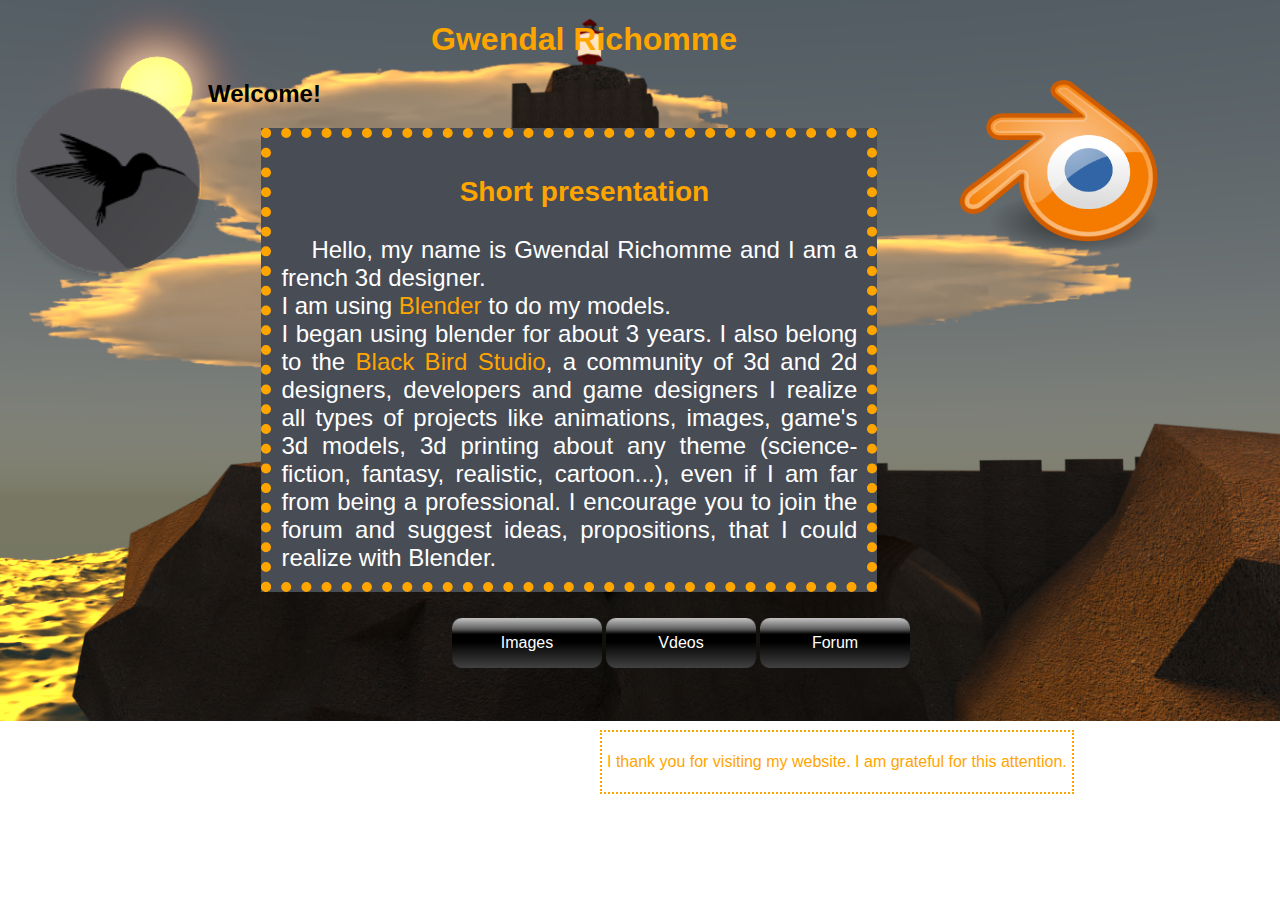
<file: index.html>
<!DOCTYPE html>

<html lang="en">
<head>
  <meta charset="utf-8">

  <title>Gwendal Richomme</title>
  <meta name="description" content="The HTML5 Herald">
  <meta name="Breizh_Dalek" content="SitePoint">

  <link rel="stylesheet" href="./css/Site.css?v=1.0">

</head>

<body id="MainPage">
  <!--Head-->

  <h1>Gwendal Richomme</h1>


  <a href="https://play.google.com/store/apps/dev?id=8107178236973367376"><img src="./img/BlackBirdStudio.png" alt="Black Bird Studio" title="Black Bird Studio" id="Black_Bird_Studio" style="width:200px"/></a>

  <a href="https://www.blender.org/"><img src="./img/BlenderLogo.png" alt="Blender's official website" title="Blender" id="Blender_Logo" style="width:200px"/></a>



  <h2>Welcome!</h2>



                    <!-- Menu-->
<div id="Menu">

  <div class="Bouton">
    <p>
      <a href="./Site_Presentation_Images_Blender_images.html">Images</a>
    </p>
  </div>
  <div class="Bouton">
    <p>
      <a href="./Site_Presentation_Images_Blender_Videos.html">Vdeos</a>
    </p>
  </div>
  <div class="Bouton">
    <p>
      <a href="./minichat.php">Forum</a>
    </p>
  </div>


</div>
                    <!--Body of the page-->
<div id="BodyPage">


  <h3>Short presentation</h3>

  <div>
    Hello, my name is Gwendal Richomme and I am a french 3d designer.<br/>
    I am using <a href="https://www.blender.org/">Blender</a> to do my models.<br/>
    I began using blender for about 3 years.
    I also belong to the <a href="https://play.google.com/store/apps/dev?id=8107178236973367376">Black Bird Studio</a>, a community of 3d and 2d designers, developers and game designers
    I realize all types of projects like animations, images, game's 3d models, 3d printing about any theme (science-fiction, fantasy, realistic, cartoon...), even if I am far from being a professional.
    I encourage you to join the forum and suggest ideas, propositions, that I could realize with Blender.<br />
  </div>
</div>
                    <!--Footage-->
<div id="Footage">
  <p>
    I thank you for visiting my website. I am grateful for this attention.
  </p>
</div>
</body>
</html>
</file>
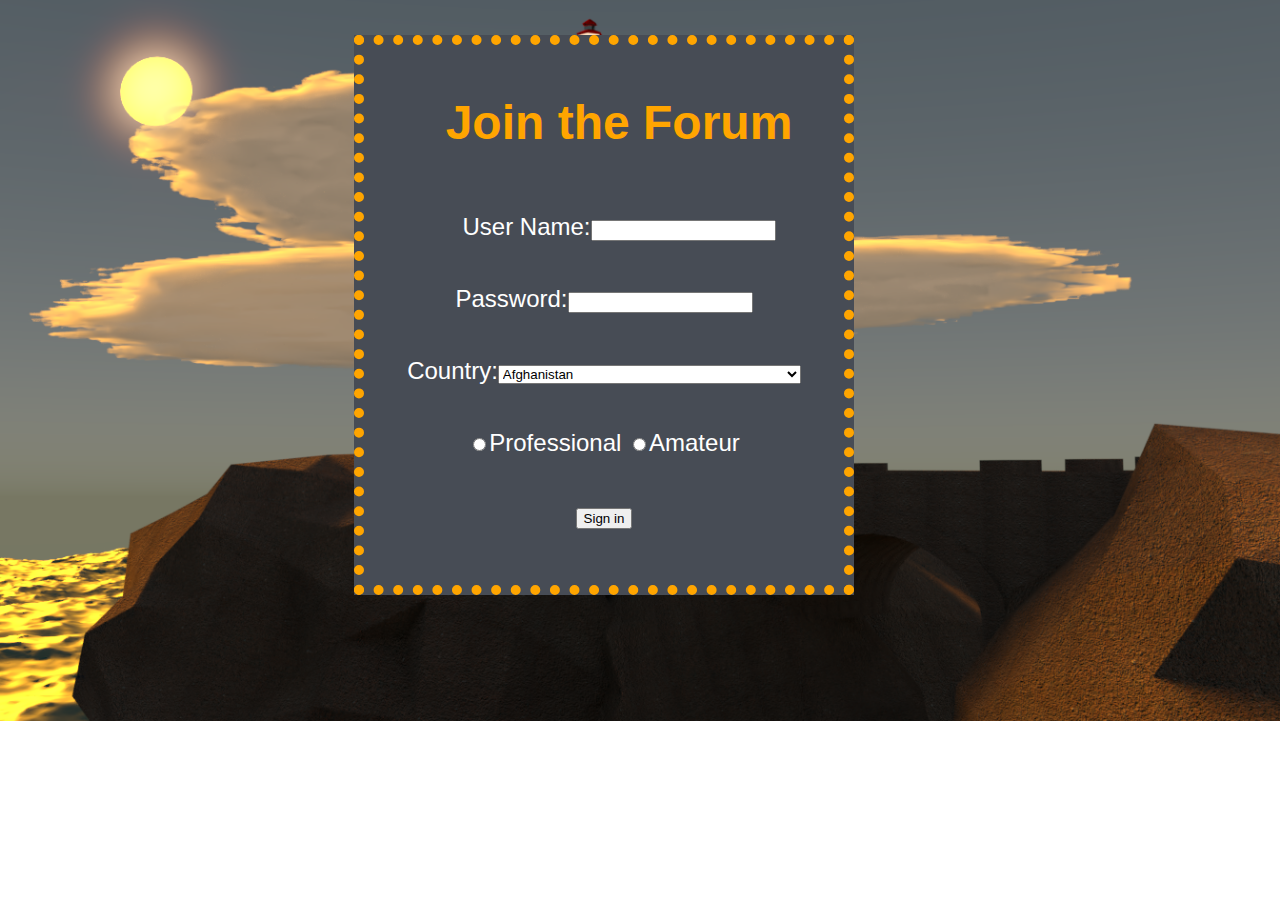
<file: Site_Presentation_Images_Blender_Forum.html>
<!DOCTYPE html>

<html lang="en">
<head>
  <meta charset="utf-8">

  <title>Gwendal Richomme</title>
  <meta name="description" content="The HTML5 Herald">
  <meta name="Breizh_Dalek" content="SitePoint">

  <link rel="stylesheet" href="./css/Site.css?v=1.0">

</head>

<body id="ForumPage">
  <div class="Formular">

    <h1>Join the Forum</h1>
    <form method="post" action="mettre la vraie cible .php">
      <p>
        User Name:<input type="text" name="Name"/> <br/>
        Password:<input type="password" name="password"/> <br/>
        Country:<select>
	<option value="AF">Afghanistan</option>
	<option value="AX">Åland Islands</option>
	<option value="AL">Albania</option>
	<option value="DZ">Algeria</option>
	<option value="AS">American Samoa</option>
	<option value="AD">Andorra</option>
	<option value="AO">Angola</option>
	<option value="AI">Anguilla</option>
	<option value="AQ">Antarctica</option>
	<option value="AG">Antigua and Barbuda</option>
	<option value="AR">Argentina</option>
	<option value="AM">Armenia</option>
	<option value="AW">Aruba</option>
	<option value="AU">Australia</option>
	<option value="AT">Austria</option>
	<option value="AZ">Azerbaijan</option>
	<option value="BS">Bahamas</option>
	<option value="BH">Bahrain</option>
	<option value="BD">Bangladesh</option>
	<option value="BB">Barbados</option>
	<option value="BY">Belarus</option>
	<option value="BE">Belgium</option>
	<option value="BZ">Belize</option>
	<option value="BJ">Benin</option>
	<option value="BM">Bermuda</option>
	<option value="BT">Bhutan</option>
	<option value="BO">Bolivia, Plurinational State of</option>
	<option value="BQ">Bonaire, Sint Eustatius and Saba</option>
	<option value="BA">Bosnia and Herzegovina</option>
	<option value="BW">Botswana</option>
	<option value="BV">Bouvet Island</option>
	<option value="BR">Brazil</option>
	<option value="IO">British Indian Ocean Territory</option>
	<option value="BN">Brunei Darussalam</option>
	<option value="BG">Bulgaria</option>
	<option value="BF">Burkina Faso</option>
	<option value="BI">Burundi</option>
	<option value="KH">Cambodia</option>
	<option value="CM">Cameroon</option>
	<option value="CA">Canada</option>
	<option value="CV">Cape Verde</option>
	<option value="KY">Cayman Islands</option>
	<option value="CF">Central African Republic</option>
	<option value="TD">Chad</option>
	<option value="CL">Chile</option>
	<option value="CN">China</option>
	<option value="CX">Christmas Island</option>
	<option value="CC">Cocos (Keeling) Islands</option>
	<option value="CO">Colombia</option>
	<option value="KM">Comoros</option>
	<option value="CG">Congo</option>
	<option value="CD">Congo, the Democratic Republic of the</option>
	<option value="CK">Cook Islands</option>
	<option value="CR">Costa Rica</option>
	<option value="CI">Côte d'Ivoire</option>
	<option value="HR">Croatia</option>
	<option value="CU">Cuba</option>
	<option value="CW">Curaçao</option>
	<option value="CY">Cyprus</option>
	<option value="CZ">Czech Republic</option>
	<option value="DK">Denmark</option>
	<option value="DJ">Djibouti</option>
	<option value="DM">Dominica</option>
	<option value="DO">Dominican Republic</option>
	<option value="EC">Ecuador</option>
	<option value="EG">Egypt</option>
	<option value="SV">El Salvador</option>
	<option value="GQ">Equatorial Guinea</option>
	<option value="ER">Eritrea</option>
	<option value="EE">Estonia</option>
	<option value="ET">Ethiopia</option>
	<option value="FK">Falkland Islands (Malvinas)</option>
	<option value="FO">Faroe Islands</option>
	<option value="FJ">Fiji</option>
	<option value="FI">Finland</option>
	<option value="FR">France</option>
	<option value="GF">French Guiana</option>
	<option value="PF">French Polynesia</option>
	<option value="TF">French Southern Territories</option>
	<option value="GA">Gabon</option>
	<option value="GM">Gambia</option>
	<option value="GE">Georgia</option>
	<option value="DE">Germany</option>
	<option value="GH">Ghana</option>
	<option value="GI">Gibraltar</option>
	<option value="GR">Greece</option>
	<option value="GL">Greenland</option>
	<option value="GD">Grenada</option>
	<option value="GP">Guadeloupe</option>
	<option value="GU">Guam</option>
	<option value="GT">Guatemala</option>
	<option value="GG">Guernsey</option>
	<option value="GN">Guinea</option>
	<option value="GW">Guinea-Bissau</option>
	<option value="GY">Guyana</option>
	<option value="HT">Haiti</option>
	<option value="HM">Heard Island and McDonald Islands</option>
	<option value="VA">Holy See (Vatican City State)</option>
	<option value="HN">Honduras</option>
	<option value="HK">Hong Kong</option>
	<option value="HU">Hungary</option>
	<option value="IS">Iceland</option>
	<option value="IN">India</option>
	<option value="ID">Indonesia</option>
	<option value="IR">Iran, Islamic Republic of</option>
	<option value="IQ">Iraq</option>
	<option value="IE">Ireland</option>
	<option value="IM">Isle of Man</option>
	<option value="IL">Israel</option>
	<option value="IT">Italy</option>
	<option value="JM">Jamaica</option>
	<option value="JP">Japan</option>
	<option value="JE">Jersey</option>
	<option value="JO">Jordan</option>
	<option value="KZ">Kazakhstan</option>
	<option value="KE">Kenya</option>
	<option value="KI">Kiribati</option>
	<option value="KP">Korea, Democratic People's Republic of</option>
	<option value="KR">Korea, Republic of</option>
	<option value="KW">Kuwait</option>
	<option value="KG">Kyrgyzstan</option>
	<option value="LA">Lao People's Democratic Republic</option>
	<option value="LV">Latvia</option>
	<option value="LB">Lebanon</option>
	<option value="LS">Lesotho</option>
	<option value="LR">Liberia</option>
	<option value="LY">Libya</option>
	<option value="LI">Liechtenstein</option>
	<option value="LT">Lithuania</option>
	<option value="LU">Luxembourg</option>
	<option value="MO">Macao</option>
	<option value="MK">Macedonia, the former Yugoslav Republic of</option>
	<option value="MG">Madagascar</option>
	<option value="MW">Malawi</option>
	<option value="MY">Malaysia</option>
	<option value="MV">Maldives</option>
	<option value="ML">Mali</option>
	<option value="MT">Malta</option>
	<option value="MH">Marshall Islands</option>
	<option value="MQ">Martinique</option>
	<option value="MR">Mauritania</option>
	<option value="MU">Mauritius</option>
	<option value="YT">Mayotte</option>
	<option value="MX">Mexico</option>
	<option value="FM">Micronesia, Federated States of</option>
	<option value="MD">Moldova, Republic of</option>
	<option value="MC">Monaco</option>
	<option value="MN">Mongolia</option>
	<option value="ME">Montenegro</option>
	<option value="MS">Montserrat</option>
	<option value="MA">Morocco</option>
	<option value="MZ">Mozambique</option>
	<option value="MM">Myanmar</option>
	<option value="NA">Namibia</option>
	<option value="NR">Nauru</option>
	<option value="NP">Nepal</option>
	<option value="NL">Netherlands</option>
	<option value="NC">New Caledonia</option>
	<option value="NZ">New Zealand</option>
	<option value="NI">Nicaragua</option>
	<option value="NE">Niger</option>
	<option value="NG">Nigeria</option>
	<option value="NU">Niue</option>
	<option value="NF">Norfolk Island</option>
	<option value="MP">Northern Mariana Islands</option>
	<option value="NO">Norway</option>
	<option value="OM">Oman</option>
	<option value="PK">Pakistan</option>
	<option value="PW">Palau</option>
	<option value="PS">Palestinian Territory, Occupied</option>
	<option value="PA">Panama</option>
	<option value="PG">Papua New Guinea</option>
	<option value="PY">Paraguay</option>
	<option value="PE">Peru</option>
	<option value="PH">Philippines</option>
	<option value="PN">Pitcairn</option>
	<option value="PL">Poland</option>
	<option value="PT">Portugal</option>
	<option value="PR">Puerto Rico</option>
	<option value="QA">Qatar</option>
	<option value="RE">Réunion</option>
	<option value="RO">Romania</option>
	<option value="RU">Russian Federation</option>
	<option value="RW">Rwanda</option>
	<option value="BL">Saint Barthélemy</option>
	<option value="SH">Saint Helena, Ascension and Tristan da Cunha</option>
	<option value="KN">Saint Kitts and Nevis</option>
	<option value="LC">Saint Lucia</option>
	<option value="MF">Saint Martin (French part)</option>
	<option value="PM">Saint Pierre and Miquelon</option>
	<option value="VC">Saint Vincent and the Grenadines</option>
	<option value="WS">Samoa</option>
	<option value="SM">San Marino</option>
	<option value="ST">Sao Tome and Principe</option>
	<option value="SA">Saudi Arabia</option>
	<option value="SN">Senegal</option>
	<option value="RS">Serbia</option>
	<option value="SC">Seychelles</option>
	<option value="SL">Sierra Leone</option>
	<option value="SG">Singapore</option>
	<option value="SX">Sint Maarten (Dutch part)</option>
	<option value="SK">Slovakia</option>
	<option value="SI">Slovenia</option>
	<option value="SB">Solomon Islands</option>
	<option value="SO">Somalia</option>
	<option value="ZA">South Africa</option>
	<option value="GS">South Georgia and the South Sandwich Islands</option>
	<option value="SS">South Sudan</option>
	<option value="ES">Spain</option>
	<option value="LK">Sri Lanka</option>
	<option value="SD">Sudan</option>
	<option value="SR">Suriname</option>
	<option value="SJ">Svalbard and Jan Mayen</option>
	<option value="SZ">Swaziland</option>
	<option value="SE">Sweden</option>
	<option value="CH">Switzerland</option>
	<option value="SY">Syrian Arab Republic</option>
	<option value="TW">Taiwan, Province of China</option>
	<option value="TJ">Tajikistan</option>
	<option value="TZ">Tanzania, United Republic of</option>
	<option value="TH">Thailand</option>
	<option value="TL">Timor-Leste</option>
	<option value="TG">Togo</option>
	<option value="TK">Tokelau</option>
	<option value="TO">Tonga</option>
	<option value="TT">Trinidad and Tobago</option>
	<option value="TN">Tunisia</option>
	<option value="TR">Turkey</option>
	<option value="TM">Turkmenistan</option>
	<option value="TC">Turks and Caicos Islands</option>
	<option value="TV">Tuvalu</option>
	<option value="UG">Uganda</option>
	<option value="UA">Ukraine</option>
	<option value="AE">United Arab Emirates</option>
	<option value="GB">United Kingdom</option>
	<option value="US">United States</option>
	<option value="UM">United States Minor Outlying Islands</option>
	<option value="UY">Uruguay</option>
	<option value="UZ">Uzbekistan</option>
	<option value="VU">Vanuatu</option>
	<option value="VE">Venezuela, Bolivarian Republic of</option>
	<option value="VN">Viet Nam</option>
	<option value="VG">Virgin Islands, British</option>
	<option value="VI">Virgin Islands, U.S.</option>
	<option value="WF">Wallis and Futuna</option>
	<option value="EH">Western Sahara</option>
	<option value="YE">Yemen</option>
	<option value="ZM">Zambia</option>
	<option value="ZW">Zimbabwe</option>
</select> <br/>


    <input type="radio" name="case1" /><label for="case">Professional</label>
    <input type="radio" name="case2" /><label for="case">Amateur</label></br>

    <input type="submit" value="Sign in" id="Sign_in"/>

  </p>
</form>
</div>
</body>
</html>
</file>
<file: css/Site.css>
#BodyPage
{
        /* text */
  text-align: justify;
  text-indent: 30px;
  color: white;
        /* font */
  font-size: x-large;
        /* box */
  width: 50%;
  padding-left: 20px, solid green;
  margin-right: auto;
  margin-left: 22%;
  margin-top: 20px;
  padding: 10px;
  border: 10px dotted orange;
  background-color: #474C55;

}

#BodyPage h3
{
  text-align: center;
  color: orange;
  font-weight: bolder;
}

#MainPage
{
  width: 90%;
  margin-right: auto;
  padding-left: auto;

  color:black;
  background-image:url(../img/ploumanach1.png);
  background-repeat: no-repeat;
  background-size: cover;


  font-family: Arial, "Times New Roman", Times, sans-serif ;
}

#Menu
{
  width: 40%;
  position: absolute;
  top:600px;
  left: 450px;
}

a
{
  color: orange;
  text-decoration: none;
}

a:hover
{
  font-style: oblique;
}

h1
{
    text-align: center;
    color: orange;
}

#Black_Bird_Studio
{
  float: left;

}

#Blender_Logo
{
float: right;
}

.Bouton a {
display:block;
width:150px;
line-height:50px;
text-align:center;
vertical-align:middle;
background:url(../img/boutonnoir.png) no-repeat;
color:white;
text-decoration:none;
float:left;
margin:2px;
}
.bouton a:hover {
background:url(../img/boutonnoir2.png) no-repeat;
}

#Footage
{
  clear: left;
  margin-top: 30px;
  padding: 5px;
  position: absolute;
  top:700px;
  left: 600px;
  color: orange;
  border: 2px dotted orange;
}

                    /* Image Page */

#ImagePage
{
  width: 90%;
  margin-right: auto;
  padding-left: auto;

  color:black;
  background-image: url(../img/ploumanach1.png);
  background-repeat: no-repeat;
  background-size: cover;

}

.MenuImage img
{
  margin-left: 15%;
  padding:2px;
  border:2px solid #021a40;
  background-color:black;
}

.MenuImage h3
{
  /* text */
text-align: justify;
text-indent: 30px;
color: orange;
  /* font */
font-size: x-large;
  /* box */
width: 100%;
padding-left: 50px;
margin-right: auto;
margin-left: 0%;
margin-top: 20px;
padding: 9px;
background-color: #222222;
}

                    /*Forum Page */
#ForumPage
{
width: 90%;
margin-right: auto;
padding-left: auto;

color:black;
background-image:url(../img/ploumanach1.png);
background-repeat: no-repeat;
background-size: cover;


font-family: Arial, "Times New Roman", Times, sans-serif ;
}

.Formular
{
          /* text */
  text-align: center;
  text-indent: 30px;
  color: white;
  line-height: 300%;
        /* font */
  font-size: x-large;
        /* box */
  width: 40%;
  padding-left: 20px, solid green;
  margin-right: auto;
  margin-left: 30%;
  margin-top: 3%;
  padding: 10px;
  border: 10px dotted orange;
  background-color: #474C55;

}

.MinichatPage
{
  /* text */
text-align: center ;
text-indent: 30px;
color: white;
  /* font */
font-size: x-large;
  /* box */
width: 100%;
margin-right: auto;
padding: 10px;
border: 10px dotted orange;
background-color: #474C55;

}
#Messages_minichat
{
  /* text */
text-align: justify;
text-indent: 30px;
color: white  ;
line-height: 200%;
  /* font */
font-size: x-large;
  /* box */
  width: 30%;
  padding-left: 20px, solid green;
  margin-right: auto;
  margin-left: 22%;
  margin-top: 20px;
  padding: 10px;


/* retours à la ligne */
word-wrap: break-word;
}
</file>
